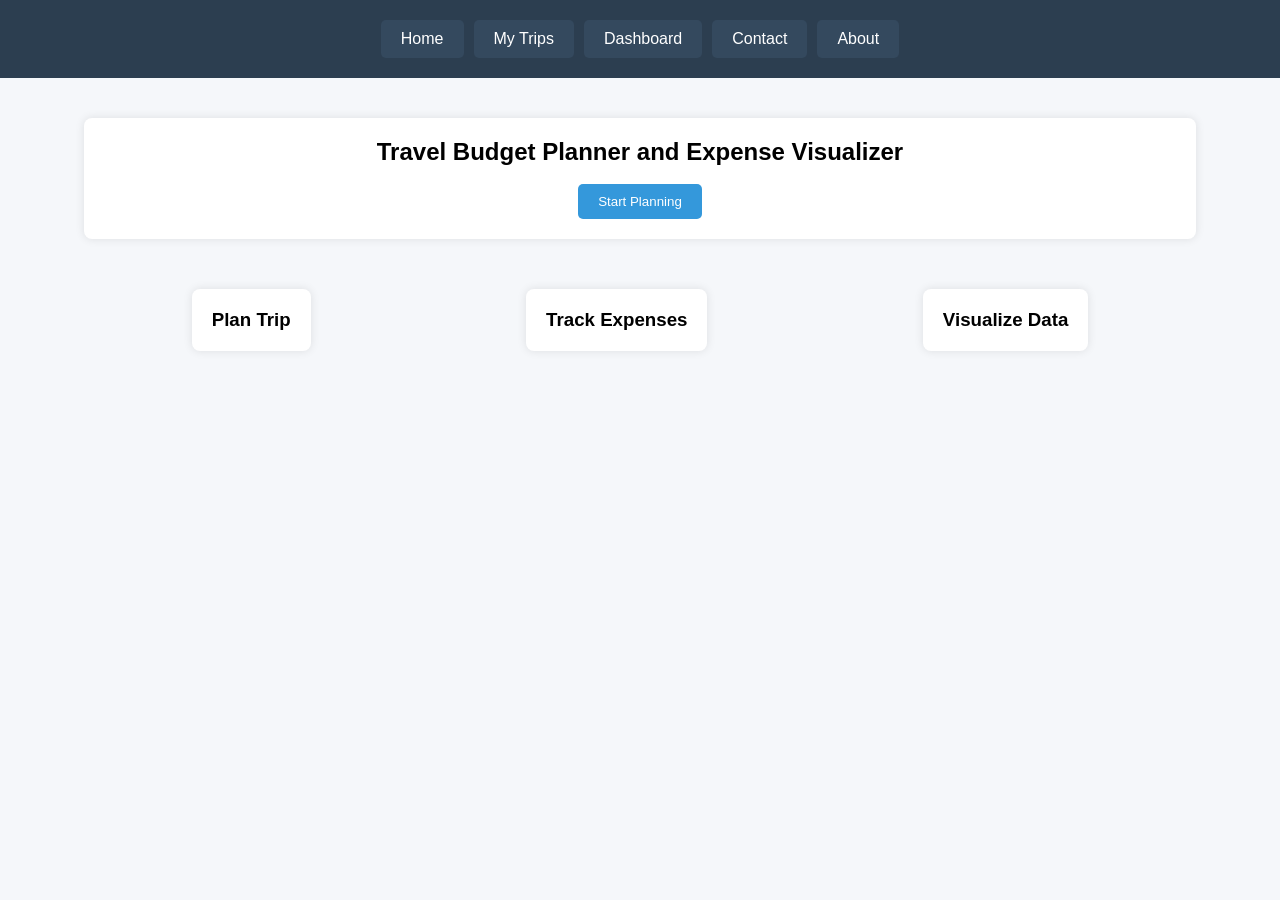
<file: index.html>
<!DOCTYPE html>
<html>
<head>
<title>Travel Budget Planner</title>
<link rel="stylesheet" href="css/style.css">
</head>

<body>

<div class="navbar">
<a href="index.html">Home</a>
<a href="mytrips.html">My Trips</a>
<a href="dashboard.html">Dashboard</a>
<a href="contact.html">Contact</a>
<a href="about.html">About</a>
</div>

<div class="container">

<div class="card" style="text-align:center">
<h2>Travel Budget Planner and Expense Visualizer</h2>
<br>
<button onclick="location.href='register.html'">Start Planning</button>
</div>

<div style="display:flex; justify-content:space-around; margin-top:30px">

<div class="card">
<h3>Plan Trip</h3>
</div>

<div class="card">
<h3>Track Expenses</h3>
</div>

<div class="card">
<h3>Visualize Data</h3>
</div>

</div>

</div>

</body>
</html>
</file>
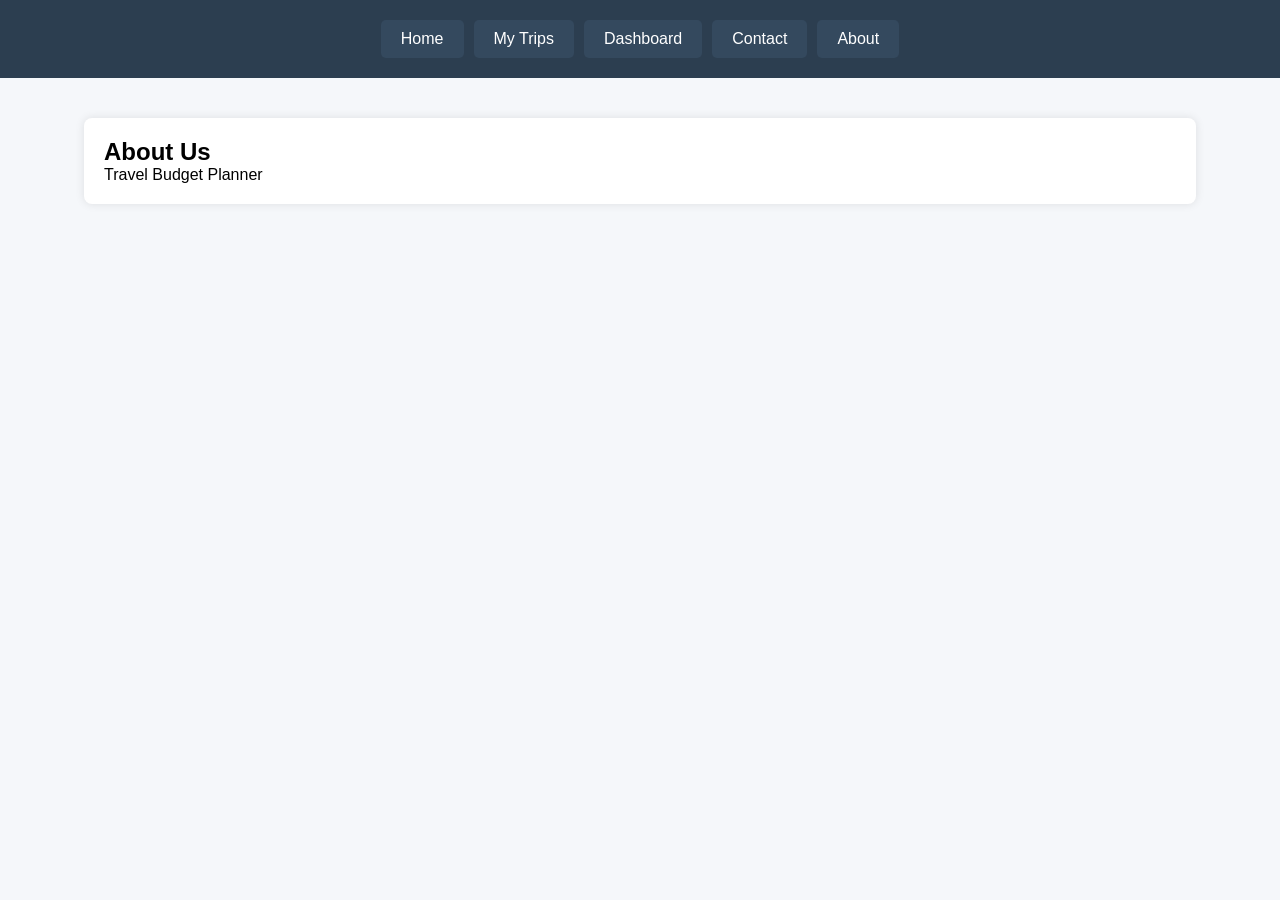
<file: aboutus.html>
<!DOCTYPE html>
<html>
<head>
<title>About</title>
<link rel="stylesheet" href="css/style.css">
</head>

<body>

<div class="navbar">
<a href="index.html">Home</a>
<a href="mytrips.html">My Trips</a>
<a href="dashboard.html">Dashboard</a>
<a href="contact.html">Contact</a>
<a href="about.html">About</a>
</div>

<div class="container">

<div class="card">
<h2>About Us</h2>

<p>
Travel Budget Planner
</file>
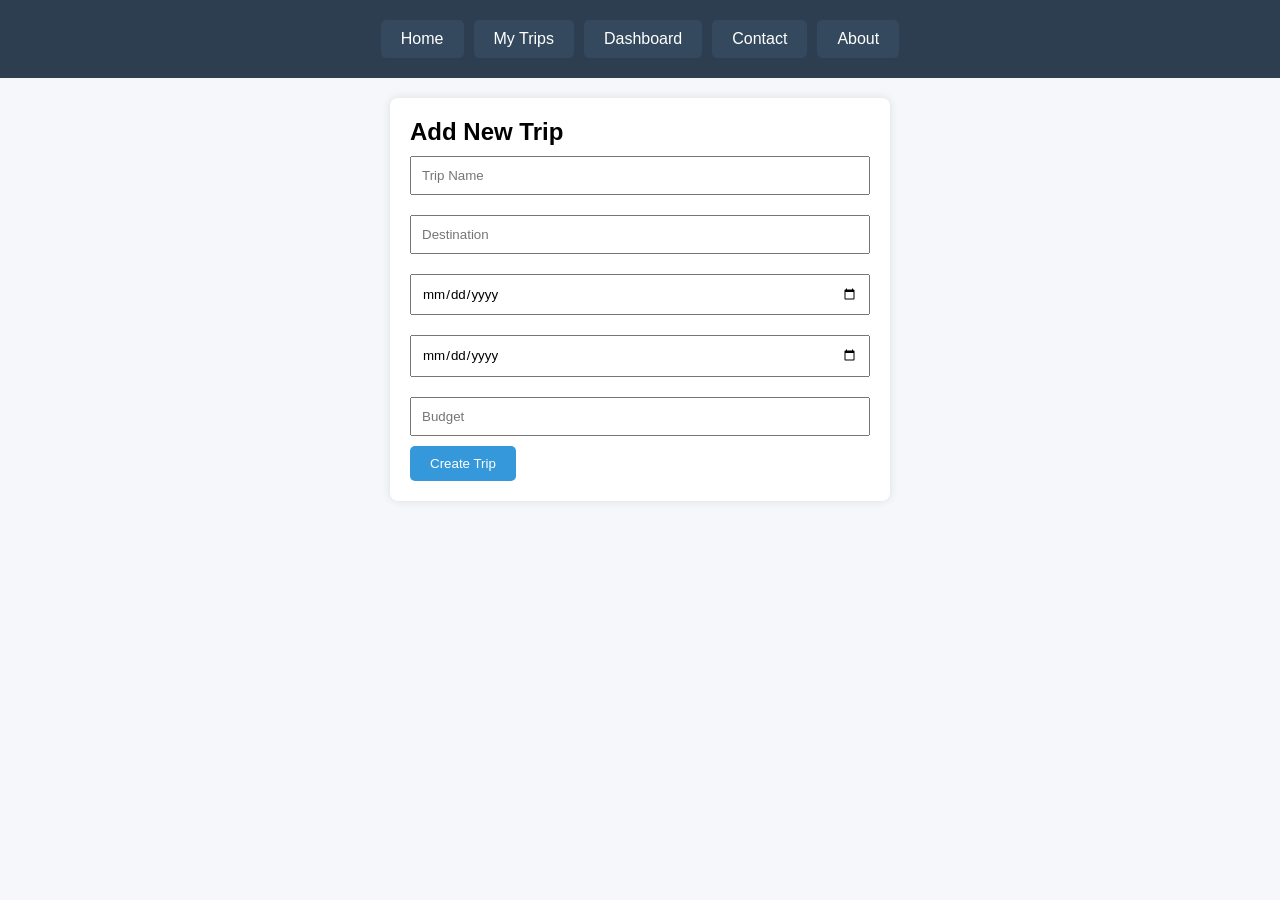
<file: addtrip.html>
<!DOCTYPE html>
<html>
<head>
<title>Add Trip</title>
<link rel="stylesheet" href="css/style.css">
</head>

<body>

<div class="navbar">
<a href="index.html">Home</a>
<a href="mytrips.html">My Trips</a>
<a href="dashboard.html">Dashboard</a>
<a href="contact.html">Contact</a>
<a href="about.html">About</a>
</div>

<div class="container">

<div class="card" style="width:500px;margin:auto">

<h2>Add New Trip</h2>

<input type="text" placeholder="Trip Name">

<input type="text" placeholder="Destination">

<input type="date" placeholder="Start Date">

<input type="date" placeholder="End Date">

<input type="number" placeholder="Budget">

<button>Create Trip</button>

</div>

</div>

</body>
</html>
</file>
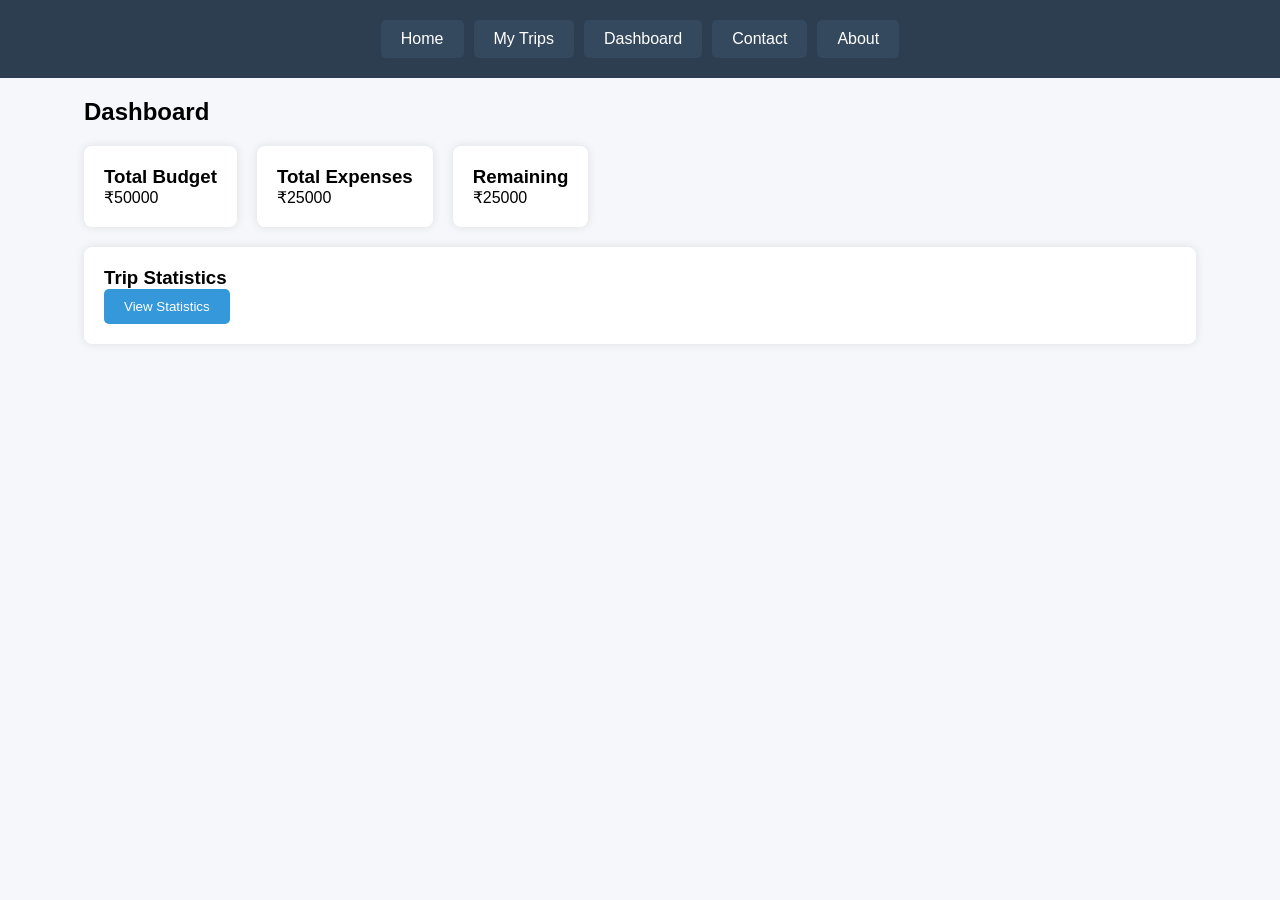
<file: dashboard.html>
<!DOCTYPE html>
<html>
<head>
<title>Dashboard</title>
<link rel="stylesheet" href="css/style.css">
</head>

<body>

<div class="navbar">
<a href="index.html">Home</a>
<a href="mytrips.html">My Trips</a>
<a href="dashboard.html">Dashboard</a>
<a href="contact.html">Contact</a>
<a href="about.html">About</a>
</div>

<div class="container">

<h2>Dashboard</h2>

<div style="display:flex; gap:20px">

<div class="card">
<h3>Total Budget</h3>
<p>₹50000</p>
</div>

<div class="card">
<h3>Total Expenses</h3>
<p>₹25000</p>
</div>

<div class="card">
<h3>Remaining</h3>
<p>₹25000</p>
</div>

</div>

<div class="card">
<h3>Trip Statistics</h3>
<button onclick="location.href='statistics.html'">View Statistics</button>
</div>

</div>

</body>
</html>
</file>
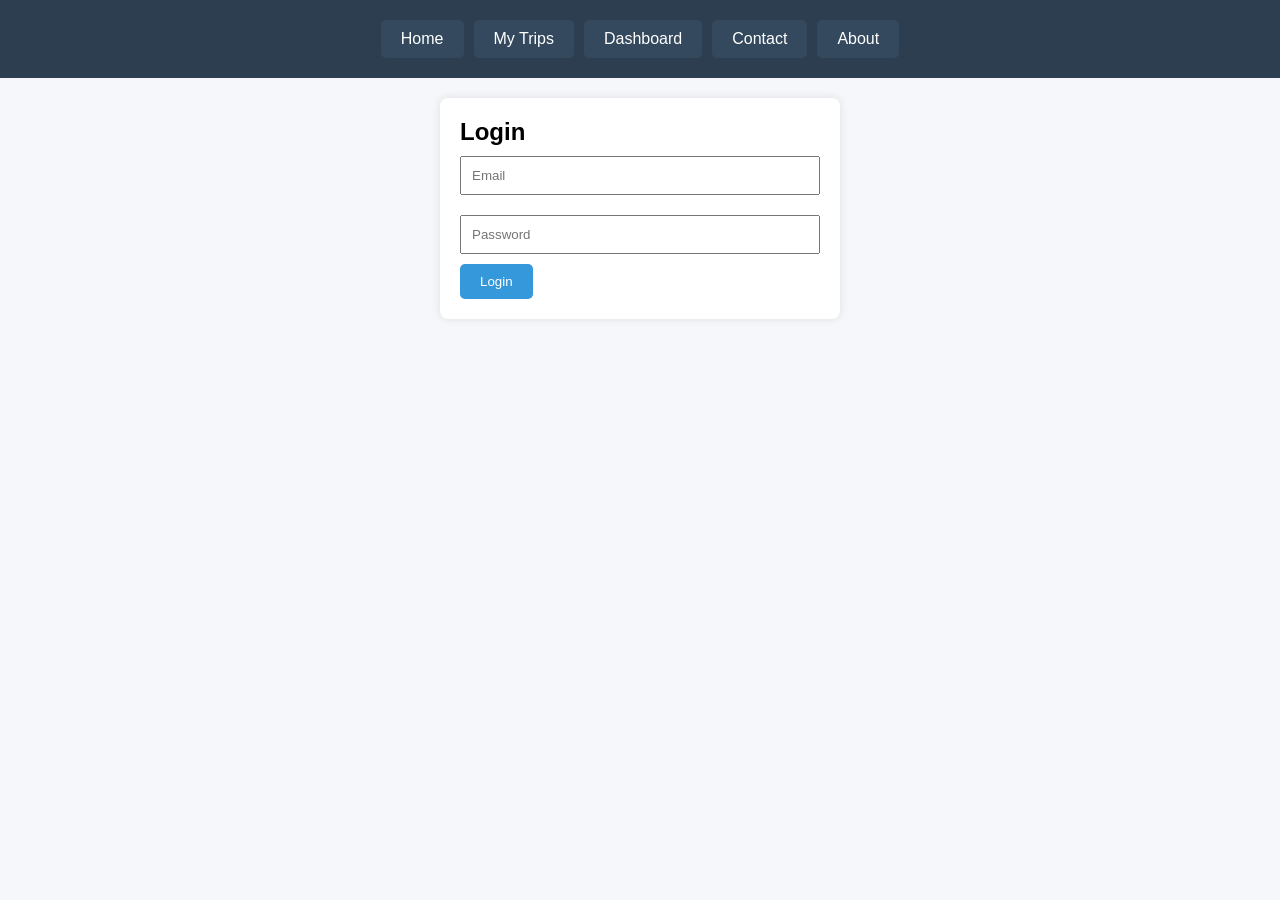
<file: login.html>
<!DOCTYPE html>
<html>
<head>
<title>Login</title>
<link rel="stylesheet" href="css/style.css">
</head>

<body>

<div class="navbar">
<a href="index.html">Home</a>
<a href="mytrips.html">My Trips</a>
<a href="dashboard.html">Dashboard</a>
<a href="contact.html">Contact</a>
<a href="about.html">About</a>
</div>

<div class="container">

<div class="card" style="width:400px;margin:auto">

<h2>Login</h2>

<input type="text" placeholder="Email">

<input type="password" placeholder="Password">

<button>Login</button>

</div>

</div>

</body>
</html>
</file>
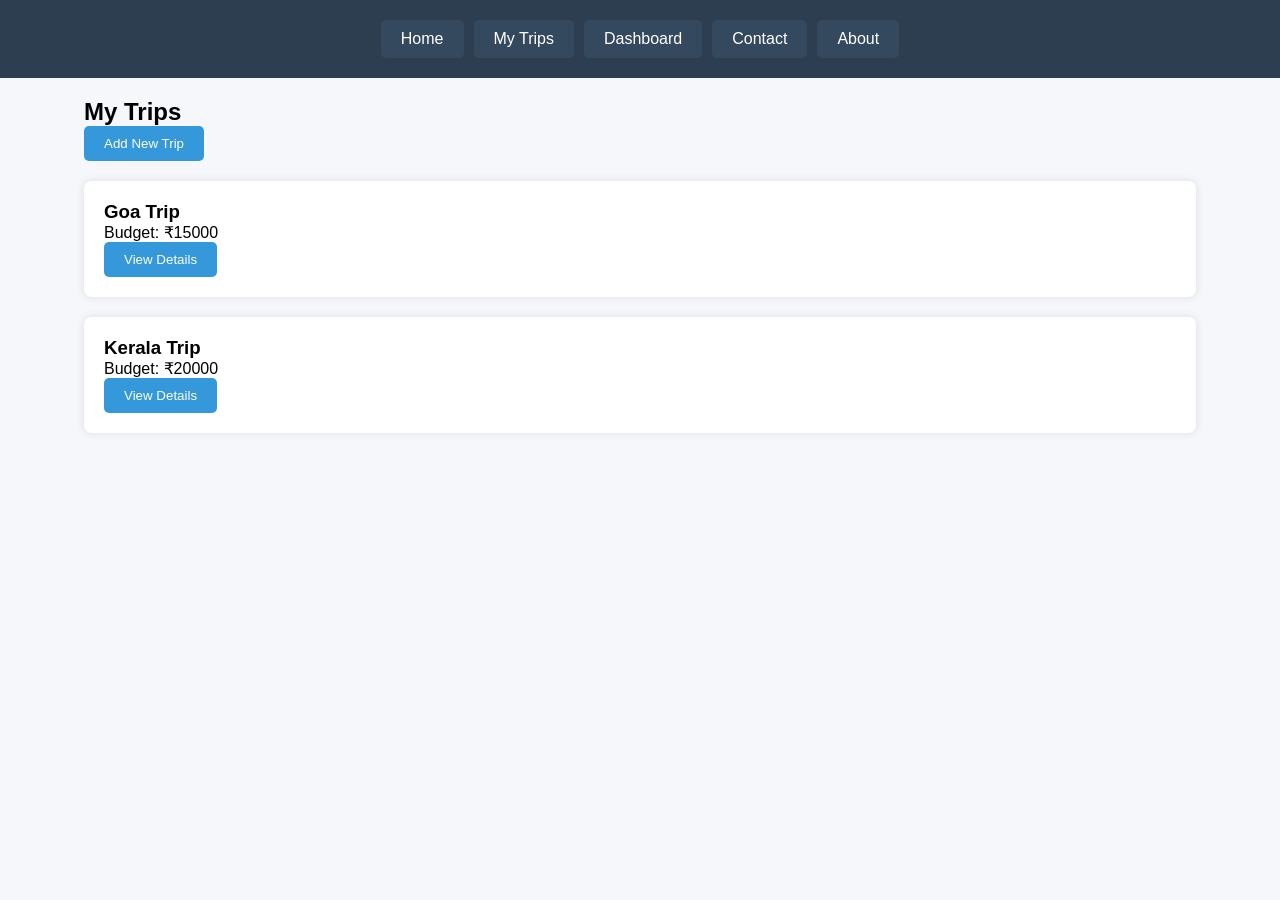
<file: mytrips.html>
<!DOCTYPE html>
<html>
<head>
<title>My Trips</title>
<link rel="stylesheet" href="css/style.css">
</head>

<body>

<div class="navbar">
<a href="index.html">Home</a>
<a href="mytrips.html">My Trips</a>
<a href="dashboard.html">Dashboard</a>
<a href="contact.html">Contact</a>
<a href="about.html">About</a>
</div>

<div class="container">

<h2>My Trips</h2>

<button onclick="location.href='addtrip.html'">Add New Trip</button>

<div class="card">
<h3>Goa Trip</h3>
<p>Budget: ₹15000</p>
<button>View Details</button>
</div>

<div class="card">
<h3>Kerala Trip</h3>
<p>Budget: ₹20000</p>
<button>View Details</button>
</div>

</div>

</body>
</html>
</file>
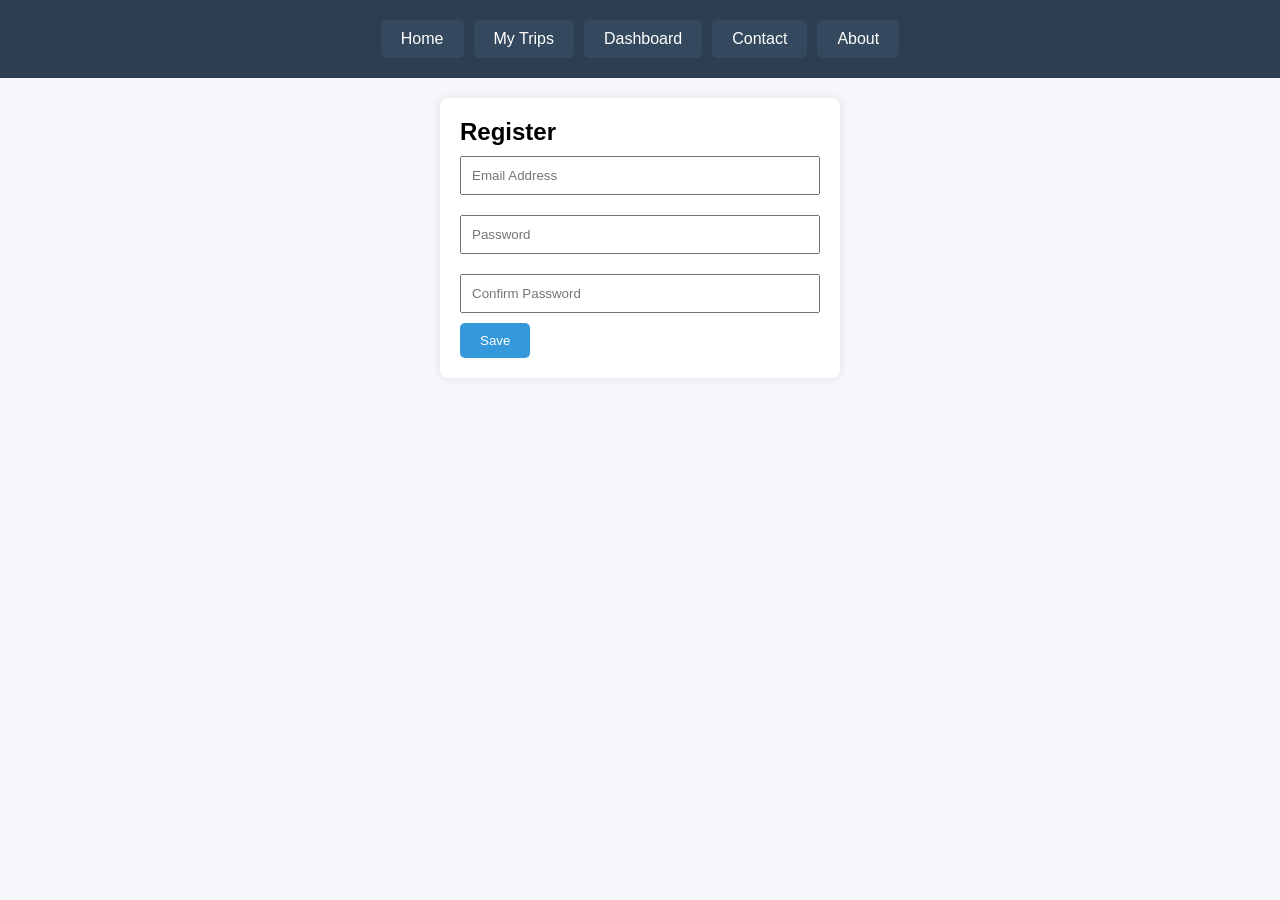
<file: register.html>
<!DOCTYPE html>
<html>
<head>
<title>Register</title>
<link rel="stylesheet" href="css/style.css">
</head>

<body>

<div class="navbar">
<a href="index.html">Home</a>
<a href="mytrips.html">My Trips</a>
<a href="dashboard.html">Dashboard</a>
<a href="contact.html">Contact</a>
<a href="about.html">About</a>
</div>

<div class="container">

<div class="card" style="width:400px;margin:auto">
<h2>Register</h2>

<input type="text" placeholder="Email Address">

<input type="password" placeholder="Password">

<input type="password" placeholder="Confirm Password">

<button>Save</button>

</div>

</div>

</body>
</html>
</file>
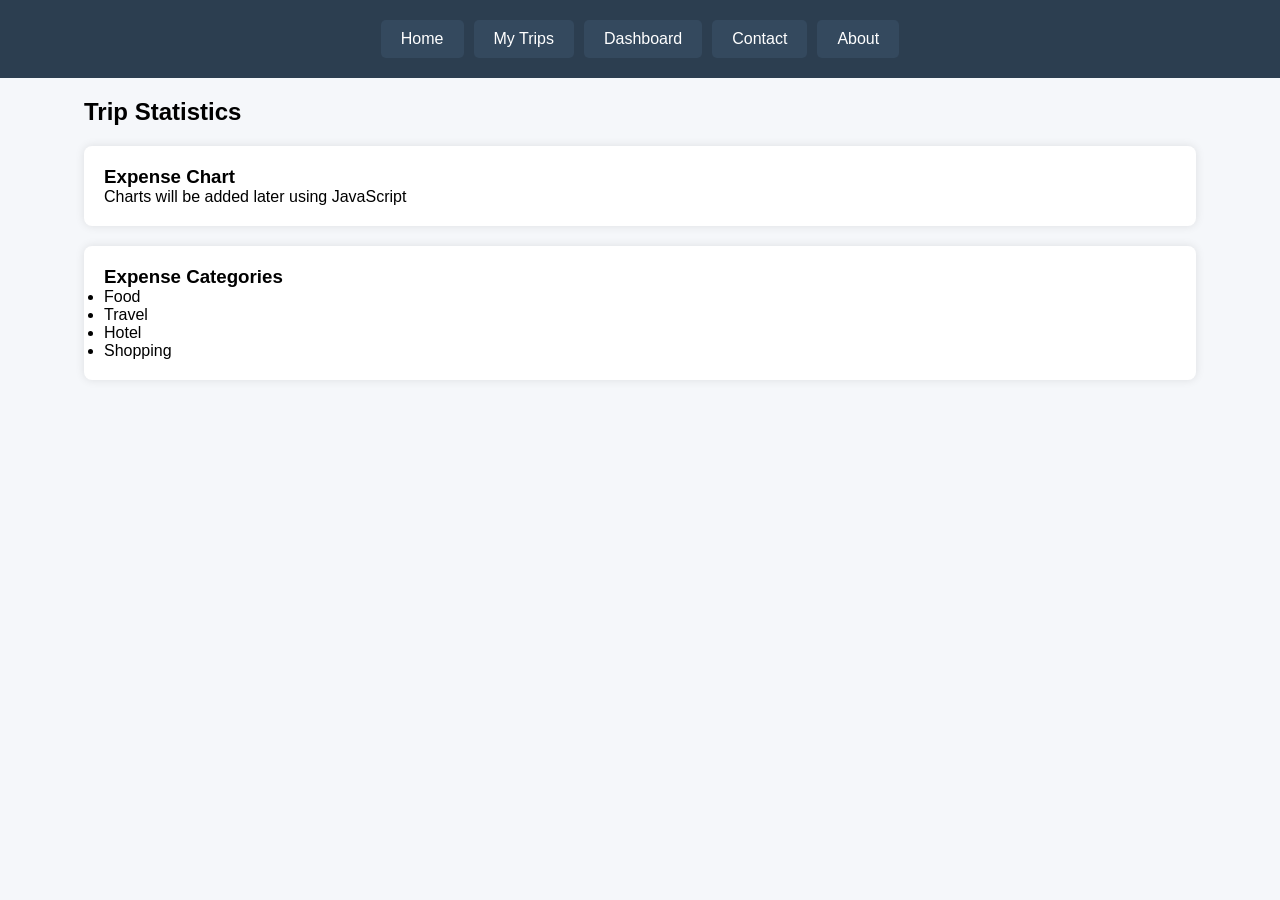
<file: statistics.html>
<!DOCTYPE html>
<html>
<head>
<title>Statistics</title>
<link rel="stylesheet" href="css/style.css">
</head>

<body>

<div class="navbar">
<a href="index.html">Home</a>
<a href="mytrips.html">My Trips</a>
<a href="dashboard.html">Dashboard</a>
<a href="contact.html">Contact</a>
<a href="about.html">About</a>
</div>

<div class="container">

<h2>Trip Statistics</h2>

<div class="card">
<h3>Expense Chart</h3>
<p>Charts will be added later using JavaScript</p>
</div>

<div class="card">
<h3>Expense Categories</h3>
<ul>
<li>Food</li>
<li>Travel</li>
<li>Hotel</li>
<li>Shopping</li>
</ul>
</div>

</div>

</body>
</html>
</file>
<file: css/style.css>
* {
margin: 0;
padding: 0;
box-sizing: border-box;
font-family: Arial, sans-serif;
}

body {
background: #f5f7fa;
}

.navbar {
display: flex;
justify-content: center;
background: #2c3e50;
padding: 15px;
}

.navbar a {
color: white;
text-decoration: none;
padding: 10px 20px;
margin: 5px;
border-radius: 5px;
background: #34495e;
}

.navbar a:hover {
background: #1abc9c;
}

.container {
width: 90%;
margin: auto;
padding: 20px;
}

.card {
background: white;
padding: 20px;
border-radius: 8px;
box-shadow: 0px 0px 10px rgba(0,0,0,0.1);
margin-top: 20px;
}

button {
padding: 10px 20px;
background: #3498db;
border: none;
color: white;
border-radius: 5px;
cursor: pointer;
}

button:hover {
background: #2980b9;
}

input {
padding: 10px;
width: 100%;
margin: 10px 0;
  }
</file>
